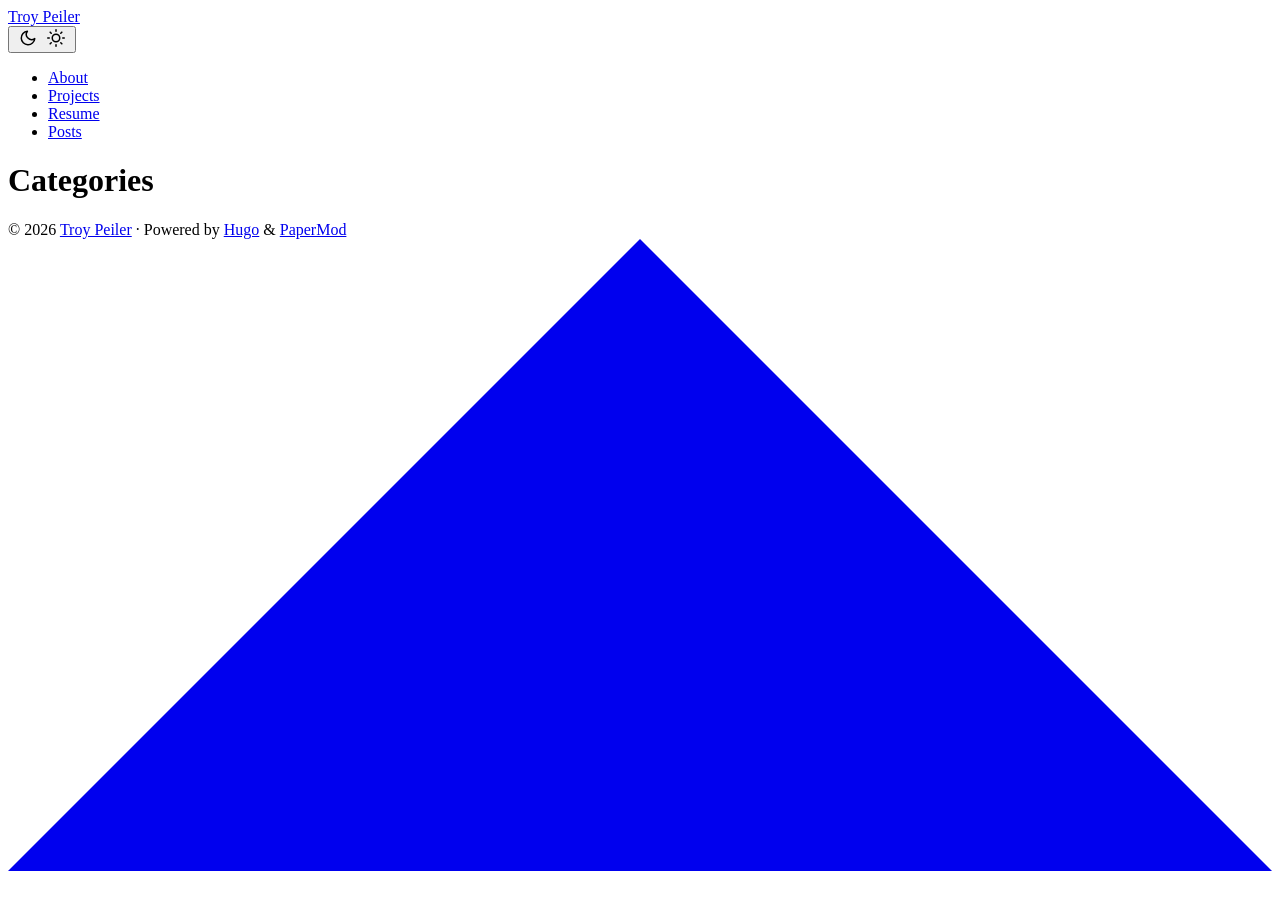
<file: categories/index.html>
<!DOCTYPE html>
<html lang="en" dir="auto" data-theme="auto">

<head><meta charset="utf-8">
<meta http-equiv="X-UA-Compatible" content="IE=edge">
<meta name="viewport" content="width=device-width, initial-scale=1, shrink-to-fit=no">
<meta name="robots" content="index, follow">
<title>Categories | Troy Peiler</title>
<meta name="keywords" content="">
<meta name="description" content="">
<meta name="author" content="">
<link rel="canonical" href="https://troypeiler.com/categories/">
<link crossorigin="anonymous" href="/assets/css/stylesheet.a29c24210eb31d9ce56f669c66a35c9c51b17376b7764e336a49af7dec914cf0.css" integrity="sha256-opwkIQ6zHZzlb2acZqNcnFGxc3a3dk4zakmvfeyRTPA=" rel="preload stylesheet" as="style">
<link rel="icon" href="https://troypeiler.com/favicon.ico">
<link rel="icon" type="image/png" sizes="16x16" href="https://troypeiler.com/favicon-16x16.png">
<link rel="icon" type="image/png" sizes="32x32" href="https://troypeiler.com/favicon-32x32.png">
<link rel="apple-touch-icon" href="https://troypeiler.com/apple-touch-icon.png">
<link rel="mask-icon" href="https://troypeiler.com/safari-pinned-tab.svg">
<meta name="theme-color" content="#2e2e33">
<meta name="msapplication-TileColor" content="#2e2e33">
<link rel="alternate" type="application/rss+xml" href="https://troypeiler.com/categories/index.xml" title="rss">
<link rel="alternate" hreflang="en" href="https://troypeiler.com/categories/">
<noscript>
    <style>
        #theme-toggle,
        .top-link {
            display: none;
        }

    </style>
    <style>
        @media (prefers-color-scheme: dark) {
            :root {
                --theme: rgb(29, 30, 32);
                --entry: rgb(46, 46, 51);
                --primary: rgb(218, 218, 219);
                --secondary: rgb(155, 156, 157);
                --tertiary: rgb(65, 66, 68);
                --content: rgb(196, 196, 197);
                --code-block-bg: rgb(46, 46, 51);
                --code-bg: rgb(55, 56, 62);
                --border: rgb(51, 51, 51);
                color-scheme: dark;
            }

            .list {
                background: var(--theme);
            }

            .toc {
                background: var(--entry);
            }
        }

        @media (prefers-color-scheme: light) {
            .list::-webkit-scrollbar-thumb {
                border-color: var(--code-bg);
            }
        }

    </style>
</noscript>
<script>
    if (localStorage.getItem("pref-theme") === "dark") {
        document.querySelector("html").dataset.theme = 'dark';
    } else if (localStorage.getItem("pref-theme") === "light") {
       document.querySelector("html").dataset.theme = 'light';
    } else if (window.matchMedia('(prefers-color-scheme: dark)').matches) {
        document.querySelector("html").dataset.theme = 'dark';
    } else {
        document.querySelector("html").dataset.theme = 'light';
    }

</script><meta property="og:url" content="https://troypeiler.com/categories/">
  <meta property="og:site_name" content="Troy Peiler">
  <meta property="og:title" content="Categories">
  <meta property="og:locale" content="en-us">
  <meta property="og:type" content="website">
<meta name="twitter:card" content="summary">
<meta name="twitter:title" content="Categories">
<meta name="twitter:description" content="">

</head>
<body class="list" id="top">
    <header class="header">
    <nav class="nav">
        <div class="logo">
            <a href="https://troypeiler.com/" accesskey="h" title="Troy Peiler (Alt + H)">Troy Peiler</a>
            <div class="logo-switches">
                <button id="theme-toggle" accesskey="t" title="(Alt + T)" aria-label="Toggle theme">
                    <svg id="moon" xmlns="http://www.w3.org/2000/svg" width="24" height="18" viewBox="0 0 24 24"
                        fill="none" stroke="currentColor" stroke-width="2" stroke-linecap="round"
                        stroke-linejoin="round">
                        <path d="M21 12.79A9 9 0 1 1 11.21 3 7 7 0 0 0 21 12.79z"></path>
                    </svg>
                    <svg id="sun" xmlns="http://www.w3.org/2000/svg" width="24" height="18" viewBox="0 0 24 24"
                        fill="none" stroke="currentColor" stroke-width="2" stroke-linecap="round"
                        stroke-linejoin="round">
                        <circle cx="12" cy="12" r="5"></circle>
                        <line x1="12" y1="1" x2="12" y2="3"></line>
                        <line x1="12" y1="21" x2="12" y2="23"></line>
                        <line x1="4.22" y1="4.22" x2="5.64" y2="5.64"></line>
                        <line x1="18.36" y1="18.36" x2="19.78" y2="19.78"></line>
                        <line x1="1" y1="12" x2="3" y2="12"></line>
                        <line x1="21" y1="12" x2="23" y2="12"></line>
                        <line x1="4.22" y1="19.78" x2="5.64" y2="18.36"></line>
                        <line x1="18.36" y1="5.64" x2="19.78" y2="4.22"></line>
                    </svg>
                </button>
            </div>
        </div>
        <ul id="menu">
            <li>
                <a href="https://troypeiler.com/about/" title="About">
                    <span>About</span>
                </a>
            </li>
            <li>
                <a href="https://troypeiler.com/projects/" title="Projects">
                    <span>Projects</span>
                </a>
            </li>
            <li>
                <a href="https://troypeiler.com/resume/" title="Resume">
                    <span>Resume</span>
                </a>
            </li>
            <li>
                <a href="https://troypeiler.com/posts/" title="Posts">
                    <span>Posts</span>
                </a>
            </li>
        </ul>
    </nav>
</header>
<main class="main">
<header class="page-header">
    <h1>Categories</h1>
</header>

<ul class="terms-tags">
</ul>
    </main>
    
<footer class="footer">
        <span>&copy; 2026 <a href="https://troypeiler.com/">Troy Peiler</a></span> · 

    <span>
        Powered by
        <a href="https://gohugo.io/" rel="noopener noreferrer" target="_blank">Hugo</a> &
        <a href="https://github.com/adityatelange/hugo-PaperMod/" rel="noopener" target="_blank">PaperMod</a>
    </span>
</footer>
<a href="#top" aria-label="go to top" title="Go to Top (Alt + G)" class="top-link" id="top-link" accesskey="g">
    <svg xmlns="http://www.w3.org/2000/svg" viewBox="0 0 12 6" fill="currentColor">
        <path d="M12 6H0l6-6z" />
    </svg>
</a>

<script>
    let menu = document.getElementById('menu');
    if (menu) {
        
        const scrollPosition = localStorage.getItem("menu-scroll-position");
        if (scrollPosition) {
            menu.scrollLeft = parseInt(scrollPosition, 10);
        }
        
        menu.onscroll = function () {
            localStorage.setItem("menu-scroll-position", menu.scrollLeft);
        }
    }

    document.querySelectorAll('a[href^="#"]').forEach(anchor => {
        anchor.addEventListener("click", function (e) {
            e.preventDefault();
            var id = this.getAttribute("href").substr(1);
            if (!window.matchMedia('(prefers-reduced-motion: reduce)').matches) {
                document.querySelector(`[id='${decodeURIComponent(id)}']`).scrollIntoView({
                    behavior: "smooth"
                });
            } else {
                document.querySelector(`[id='${decodeURIComponent(id)}']`).scrollIntoView();
            }
            if (id === "top") {
                history.replaceState(null, null, " ");
            } else {
                history.pushState(null, null, `#${id}`);
            }
        });
    });

</script>
<script>
    var mybutton = document.getElementById("top-link");
    window.onscroll = function () {
        if (document.body.scrollTop > 800 || document.documentElement.scrollTop > 800) {
            mybutton.style.visibility = "visible";
            mybutton.style.opacity = "1";
        } else {
            mybutton.style.visibility = "hidden";
            mybutton.style.opacity = "0";
        }
    };

</script>
<script>
    document.getElementById("theme-toggle").addEventListener("click", () => {
        const html = document.querySelector("html");
        if (html.dataset.theme === "dark") {
            html.dataset.theme = 'light';
            localStorage.setItem("pref-theme", 'light');
        } else {
            html.dataset.theme = 'dark';
            localStorage.setItem("pref-theme", 'dark');
        }
    })

</script>
</body>

</html>
</file>
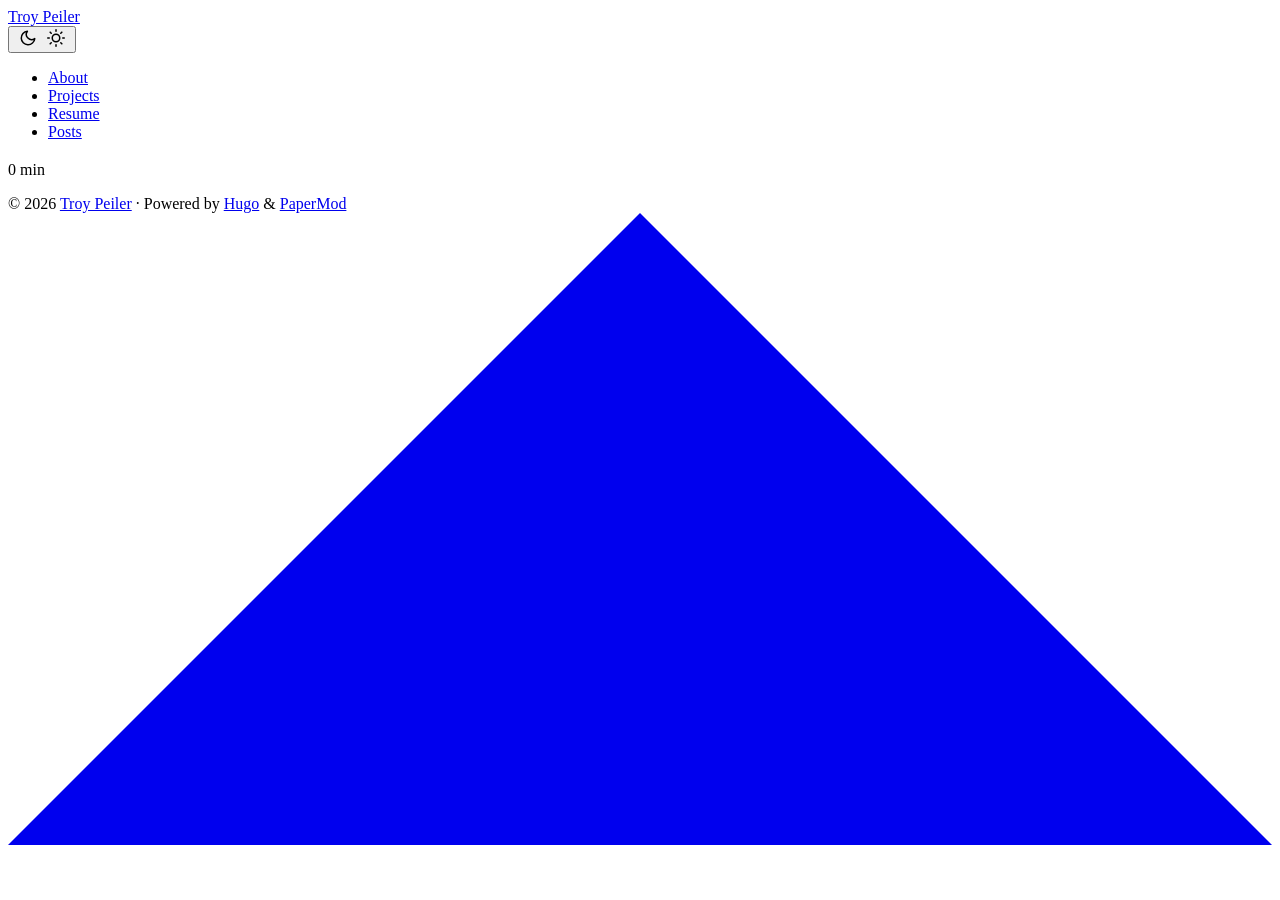
<file: contact/index.html>
<!DOCTYPE html>
<html lang="en" dir="auto" data-theme="auto">

<head><meta charset="utf-8">
<meta http-equiv="X-UA-Compatible" content="IE=edge">
<meta name="viewport" content="width=device-width, initial-scale=1, shrink-to-fit=no">
<meta name="robots" content="index, follow">
<title>Troy Peiler</title>
<meta name="keywords" content="">
<meta name="description" content=" - Troy Peiler">
<meta name="author" content="">
<link rel="canonical" href="https://troypeiler.com/contact/">
<link crossorigin="anonymous" href="/assets/css/stylesheet.a29c24210eb31d9ce56f669c66a35c9c51b17376b7764e336a49af7dec914cf0.css" integrity="sha256-opwkIQ6zHZzlb2acZqNcnFGxc3a3dk4zakmvfeyRTPA=" rel="preload stylesheet" as="style">
<link rel="icon" href="https://troypeiler.com/favicon.ico">
<link rel="icon" type="image/png" sizes="16x16" href="https://troypeiler.com/favicon-16x16.png">
<link rel="icon" type="image/png" sizes="32x32" href="https://troypeiler.com/favicon-32x32.png">
<link rel="apple-touch-icon" href="https://troypeiler.com/apple-touch-icon.png">
<link rel="mask-icon" href="https://troypeiler.com/safari-pinned-tab.svg">
<meta name="theme-color" content="#2e2e33">
<meta name="msapplication-TileColor" content="#2e2e33">
<link rel="alternate" hreflang="en" href="https://troypeiler.com/contact/">
<noscript>
    <style>
        #theme-toggle,
        .top-link {
            display: none;
        }

    </style>
    <style>
        @media (prefers-color-scheme: dark) {
            :root {
                --theme: rgb(29, 30, 32);
                --entry: rgb(46, 46, 51);
                --primary: rgb(218, 218, 219);
                --secondary: rgb(155, 156, 157);
                --tertiary: rgb(65, 66, 68);
                --content: rgb(196, 196, 197);
                --code-block-bg: rgb(46, 46, 51);
                --code-bg: rgb(55, 56, 62);
                --border: rgb(51, 51, 51);
                color-scheme: dark;
            }

            .list {
                background: var(--theme);
            }

            .toc {
                background: var(--entry);
            }
        }

        @media (prefers-color-scheme: light) {
            .list::-webkit-scrollbar-thumb {
                border-color: var(--code-bg);
            }
        }

    </style>
</noscript>
<script>
    if (localStorage.getItem("pref-theme") === "dark") {
        document.querySelector("html").dataset.theme = 'dark';
    } else if (localStorage.getItem("pref-theme") === "light") {
       document.querySelector("html").dataset.theme = 'light';
    } else if (window.matchMedia('(prefers-color-scheme: dark)').matches) {
        document.querySelector("html").dataset.theme = 'dark';
    } else {
        document.querySelector("html").dataset.theme = 'light';
    }

</script><meta property="og:url" content="https://troypeiler.com/contact/">
  <meta property="og:site_name" content="Troy Peiler">
  <meta property="og:title" content="Troy Peiler">
  <meta property="og:locale" content="en-us">
  <meta property="og:type" content="article">
<meta name="twitter:card" content="summary">
<meta name="twitter:title" content="">
<meta name="twitter:description" content="">


<script type="application/ld+json">
{
  "@context": "https://schema.org",
  "@type": "BreadcrumbList",
  "itemListElement": [
    {
      "@type": "ListItem",
      "position":  1 ,
      "name": "",
      "item": "https://troypeiler.com/contact/"
    }
  ]
}
</script>
<script type="application/ld+json">
{
  "@context": "https://schema.org",
  "@type": "BlogPosting",
  "headline": "",
  "name": "",
  "description": "",
  "keywords": [
    
  ],
  "articleBody": "",
  "wordCount" : "0",
  "inLanguage": "en",
  "datePublished": "0001-01-01T00:00:00Z",
  "dateModified": "0001-01-01T00:00:00Z",
  "mainEntityOfPage": {
    "@type": "WebPage",
    "@id": "https://troypeiler.com/contact/"
  },
  "publisher": {
    "@type": "Organization",
    "name": "Troy Peiler",
    "logo": {
      "@type": "ImageObject",
      "url": "https://troypeiler.com/favicon.ico"
    }
  }
}
</script>
</head>
<body id="top">
    <header class="header">
    <nav class="nav">
        <div class="logo">
            <a href="https://troypeiler.com/" accesskey="h" title="Troy Peiler (Alt + H)">Troy Peiler</a>
            <div class="logo-switches">
                <button id="theme-toggle" accesskey="t" title="(Alt + T)" aria-label="Toggle theme">
                    <svg id="moon" xmlns="http://www.w3.org/2000/svg" width="24" height="18" viewBox="0 0 24 24"
                        fill="none" stroke="currentColor" stroke-width="2" stroke-linecap="round"
                        stroke-linejoin="round">
                        <path d="M21 12.79A9 9 0 1 1 11.21 3 7 7 0 0 0 21 12.79z"></path>
                    </svg>
                    <svg id="sun" xmlns="http://www.w3.org/2000/svg" width="24" height="18" viewBox="0 0 24 24"
                        fill="none" stroke="currentColor" stroke-width="2" stroke-linecap="round"
                        stroke-linejoin="round">
                        <circle cx="12" cy="12" r="5"></circle>
                        <line x1="12" y1="1" x2="12" y2="3"></line>
                        <line x1="12" y1="21" x2="12" y2="23"></line>
                        <line x1="4.22" y1="4.22" x2="5.64" y2="5.64"></line>
                        <line x1="18.36" y1="18.36" x2="19.78" y2="19.78"></line>
                        <line x1="1" y1="12" x2="3" y2="12"></line>
                        <line x1="21" y1="12" x2="23" y2="12"></line>
                        <line x1="4.22" y1="19.78" x2="5.64" y2="18.36"></line>
                        <line x1="18.36" y1="5.64" x2="19.78" y2="4.22"></line>
                    </svg>
                </button>
            </div>
        </div>
        <ul id="menu">
            <li>
                <a href="https://troypeiler.com/about/" title="About">
                    <span>About</span>
                </a>
            </li>
            <li>
                <a href="https://troypeiler.com/projects/" title="Projects">
                    <span>Projects</span>
                </a>
            </li>
            <li>
                <a href="https://troypeiler.com/resume/" title="Resume">
                    <span>Resume</span>
                </a>
            </li>
            <li>
                <a href="https://troypeiler.com/posts/" title="Posts">
                    <span>Posts</span>
                </a>
            </li>
        </ul>
    </nav>
</header>
<main class="main">

<article class="post-single">
  <header class="post-header">
    
    <h1 class="post-title entry-hint-parent">
      
    </h1>
    <div class="post-meta"><span>0 min</span>

</div>
  </header> 

  <footer class="post-footer">
    <ul class="post-tags">
    </ul>
  </footer>
</article>
    </main>
    
<footer class="footer">
        <span>&copy; 2026 <a href="https://troypeiler.com/">Troy Peiler</a></span> · 

    <span>
        Powered by
        <a href="https://gohugo.io/" rel="noopener noreferrer" target="_blank">Hugo</a> &
        <a href="https://github.com/adityatelange/hugo-PaperMod/" rel="noopener" target="_blank">PaperMod</a>
    </span>
</footer>
<a href="#top" aria-label="go to top" title="Go to Top (Alt + G)" class="top-link" id="top-link" accesskey="g">
    <svg xmlns="http://www.w3.org/2000/svg" viewBox="0 0 12 6" fill="currentColor">
        <path d="M12 6H0l6-6z" />
    </svg>
</a>

<script>
    let menu = document.getElementById('menu');
    if (menu) {
        
        const scrollPosition = localStorage.getItem("menu-scroll-position");
        if (scrollPosition) {
            menu.scrollLeft = parseInt(scrollPosition, 10);
        }
        
        menu.onscroll = function () {
            localStorage.setItem("menu-scroll-position", menu.scrollLeft);
        }
    }

    document.querySelectorAll('a[href^="#"]').forEach(anchor => {
        anchor.addEventListener("click", function (e) {
            e.preventDefault();
            var id = this.getAttribute("href").substr(1);
            if (!window.matchMedia('(prefers-reduced-motion: reduce)').matches) {
                document.querySelector(`[id='${decodeURIComponent(id)}']`).scrollIntoView({
                    behavior: "smooth"
                });
            } else {
                document.querySelector(`[id='${decodeURIComponent(id)}']`).scrollIntoView();
            }
            if (id === "top") {
                history.replaceState(null, null, " ");
            } else {
                history.pushState(null, null, `#${id}`);
            }
        });
    });

</script>
<script>
    var mybutton = document.getElementById("top-link");
    window.onscroll = function () {
        if (document.body.scrollTop > 800 || document.documentElement.scrollTop > 800) {
            mybutton.style.visibility = "visible";
            mybutton.style.opacity = "1";
        } else {
            mybutton.style.visibility = "hidden";
            mybutton.style.opacity = "0";
        }
    };

</script>
<script>
    document.getElementById("theme-toggle").addEventListener("click", () => {
        const html = document.querySelector("html");
        if (html.dataset.theme === "dark") {
            html.dataset.theme = 'light';
            localStorage.setItem("pref-theme", 'light');
        } else {
            html.dataset.theme = 'dark';
            localStorage.setItem("pref-theme", 'dark');
        }
    })

</script>
</body>

</html>
</file>
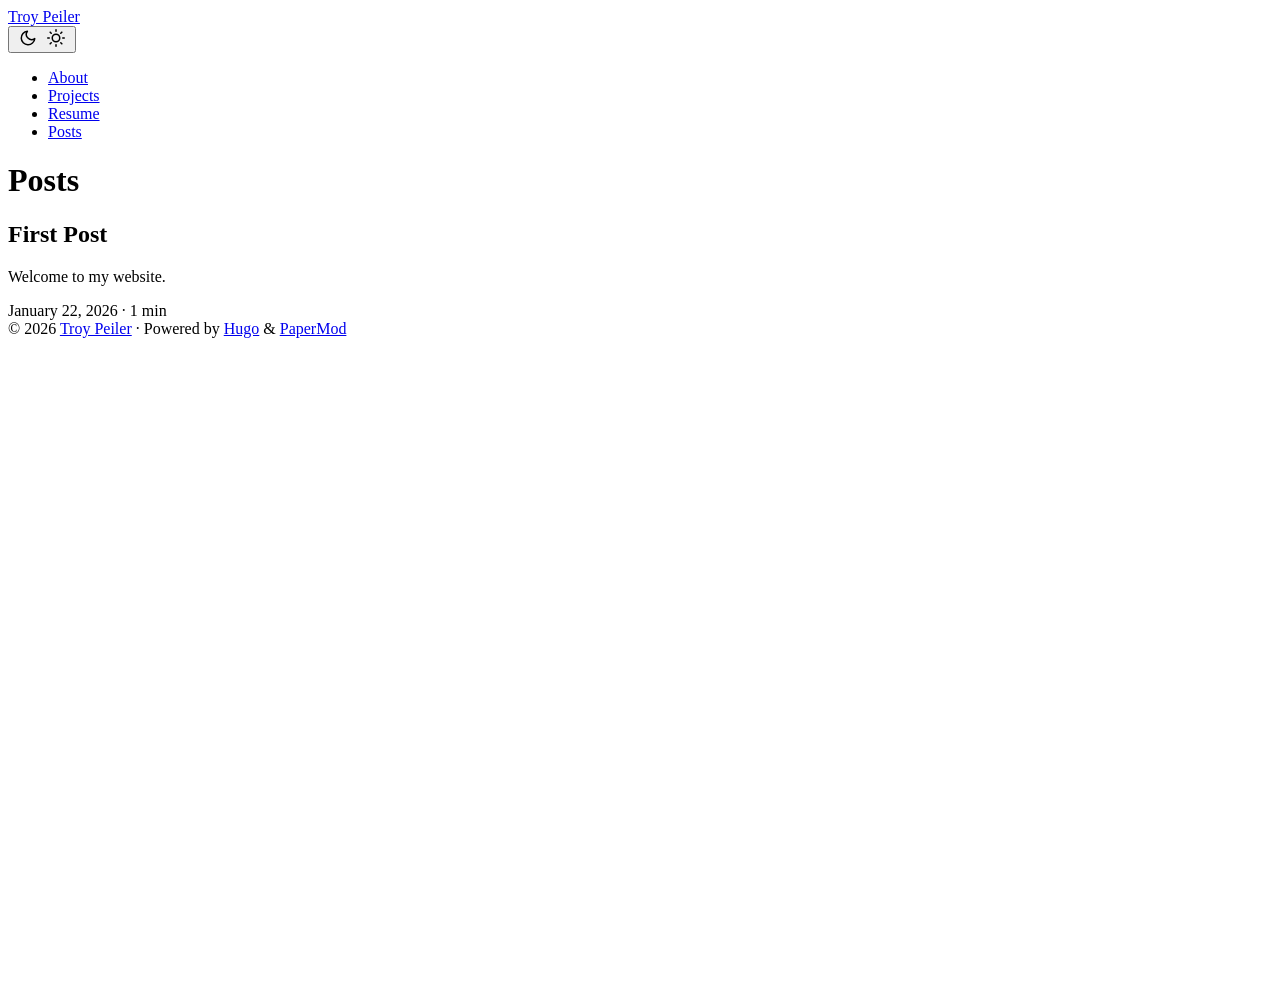
<file: posts/index.html>
<!DOCTYPE html>
<html lang="en" dir="auto" data-theme="auto">

<head><meta charset="utf-8">
<meta http-equiv="X-UA-Compatible" content="IE=edge">
<meta name="viewport" content="width=device-width, initial-scale=1, shrink-to-fit=no">
<meta name="robots" content="index, follow">
<title>Posts | Troy Peiler</title>
<meta name="keywords" content="">
<meta name="description" content="Posts - Troy Peiler">
<meta name="author" content="">
<link rel="canonical" href="https://troypeiler.com/posts/">
<link crossorigin="anonymous" href="/assets/css/stylesheet.a29c24210eb31d9ce56f669c66a35c9c51b17376b7764e336a49af7dec914cf0.css" integrity="sha256-opwkIQ6zHZzlb2acZqNcnFGxc3a3dk4zakmvfeyRTPA=" rel="preload stylesheet" as="style">
<link rel="icon" href="https://troypeiler.com/favicon.ico">
<link rel="icon" type="image/png" sizes="16x16" href="https://troypeiler.com/favicon-16x16.png">
<link rel="icon" type="image/png" sizes="32x32" href="https://troypeiler.com/favicon-32x32.png">
<link rel="apple-touch-icon" href="https://troypeiler.com/apple-touch-icon.png">
<link rel="mask-icon" href="https://troypeiler.com/safari-pinned-tab.svg">
<meta name="theme-color" content="#2e2e33">
<meta name="msapplication-TileColor" content="#2e2e33">
<link rel="alternate" type="application/rss+xml" href="https://troypeiler.com/posts/index.xml" title="rss">
<link rel="alternate" hreflang="en" href="https://troypeiler.com/posts/">
<noscript>
    <style>
        #theme-toggle,
        .top-link {
            display: none;
        }

    </style>
    <style>
        @media (prefers-color-scheme: dark) {
            :root {
                --theme: rgb(29, 30, 32);
                --entry: rgb(46, 46, 51);
                --primary: rgb(218, 218, 219);
                --secondary: rgb(155, 156, 157);
                --tertiary: rgb(65, 66, 68);
                --content: rgb(196, 196, 197);
                --code-block-bg: rgb(46, 46, 51);
                --code-bg: rgb(55, 56, 62);
                --border: rgb(51, 51, 51);
                color-scheme: dark;
            }

            .list {
                background: var(--theme);
            }

            .toc {
                background: var(--entry);
            }
        }

        @media (prefers-color-scheme: light) {
            .list::-webkit-scrollbar-thumb {
                border-color: var(--code-bg);
            }
        }

    </style>
</noscript>
<script>
    if (localStorage.getItem("pref-theme") === "dark") {
        document.querySelector("html").dataset.theme = 'dark';
    } else if (localStorage.getItem("pref-theme") === "light") {
       document.querySelector("html").dataset.theme = 'light';
    } else if (window.matchMedia('(prefers-color-scheme: dark)').matches) {
        document.querySelector("html").dataset.theme = 'dark';
    } else {
        document.querySelector("html").dataset.theme = 'light';
    }

</script><meta property="og:url" content="https://troypeiler.com/posts/">
  <meta property="og:site_name" content="Troy Peiler">
  <meta property="og:title" content="Posts">
  <meta property="og:locale" content="en-us">
  <meta property="og:type" content="website">
<meta name="twitter:card" content="summary">
<meta name="twitter:title" content="Posts">
<meta name="twitter:description" content="">


<script type="application/ld+json">
{
  "@context": "https://schema.org",
  "@type": "BreadcrumbList",
  "itemListElement": [
    {
      "@type": "ListItem",
      "position":  1 ,
      "name": "Posts",
      "item": "https://troypeiler.com/posts/"
    }
  ]
}
</script>
</head>
<body class="list" id="top">
    <header class="header">
    <nav class="nav">
        <div class="logo">
            <a href="https://troypeiler.com/" accesskey="h" title="Troy Peiler (Alt + H)">Troy Peiler</a>
            <div class="logo-switches">
                <button id="theme-toggle" accesskey="t" title="(Alt + T)" aria-label="Toggle theme">
                    <svg id="moon" xmlns="http://www.w3.org/2000/svg" width="24" height="18" viewBox="0 0 24 24"
                        fill="none" stroke="currentColor" stroke-width="2" stroke-linecap="round"
                        stroke-linejoin="round">
                        <path d="M21 12.79A9 9 0 1 1 11.21 3 7 7 0 0 0 21 12.79z"></path>
                    </svg>
                    <svg id="sun" xmlns="http://www.w3.org/2000/svg" width="24" height="18" viewBox="0 0 24 24"
                        fill="none" stroke="currentColor" stroke-width="2" stroke-linecap="round"
                        stroke-linejoin="round">
                        <circle cx="12" cy="12" r="5"></circle>
                        <line x1="12" y1="1" x2="12" y2="3"></line>
                        <line x1="12" y1="21" x2="12" y2="23"></line>
                        <line x1="4.22" y1="4.22" x2="5.64" y2="5.64"></line>
                        <line x1="18.36" y1="18.36" x2="19.78" y2="19.78"></line>
                        <line x1="1" y1="12" x2="3" y2="12"></line>
                        <line x1="21" y1="12" x2="23" y2="12"></line>
                        <line x1="4.22" y1="19.78" x2="5.64" y2="18.36"></line>
                        <line x1="18.36" y1="5.64" x2="19.78" y2="4.22"></line>
                    </svg>
                </button>
            </div>
        </div>
        <ul id="menu">
            <li>
                <a href="https://troypeiler.com/about/" title="About">
                    <span>About</span>
                </a>
            </li>
            <li>
                <a href="https://troypeiler.com/projects/" title="Projects">
                    <span>Projects</span>
                </a>
            </li>
            <li>
                <a href="https://troypeiler.com/resume/" title="Resume">
                    <span>Resume</span>
                </a>
            </li>
            <li>
                <a href="https://troypeiler.com/posts/" title="Posts">
                    <span class="active">Posts</span>
                </a>
            </li>
        </ul>
    </nav>
</header>
<main class="main"> 
<header class="page-header">
  <h1>
    Posts
  </h1>
</header>

<article class="post-entry"> 
  <header class="entry-header">
    <h2 class="entry-hint-parent">First Post
    </h2>
  </header>
  <div class="entry-content">
    <p>Welcome to my website.
</p>
  </div>
  <footer class="entry-footer"><span title='2026-01-22 18:56:38 -0800 PST'>January 22, 2026</span>&nbsp;·&nbsp;<span>1 min</span></footer>
  <a class="entry-link" aria-label="post link to First Post" href="https://troypeiler.com/posts/first-post/"></a>
</article>
    </main>
    
<footer class="footer">
        <span>&copy; 2026 <a href="https://troypeiler.com/">Troy Peiler</a></span> · 

    <span>
        Powered by
        <a href="https://gohugo.io/" rel="noopener noreferrer" target="_blank">Hugo</a> &
        <a href="https://github.com/adityatelange/hugo-PaperMod/" rel="noopener" target="_blank">PaperMod</a>
    </span>
</footer>
<a href="#top" aria-label="go to top" title="Go to Top (Alt + G)" class="top-link" id="top-link" accesskey="g">
    <svg xmlns="http://www.w3.org/2000/svg" viewBox="0 0 12 6" fill="currentColor">
        <path d="M12 6H0l6-6z" />
    </svg>
</a>

<script>
    let menu = document.getElementById('menu');
    if (menu) {
        
        const scrollPosition = localStorage.getItem("menu-scroll-position");
        if (scrollPosition) {
            menu.scrollLeft = parseInt(scrollPosition, 10);
        }
        
        menu.onscroll = function () {
            localStorage.setItem("menu-scroll-position", menu.scrollLeft);
        }
    }

    document.querySelectorAll('a[href^="#"]').forEach(anchor => {
        anchor.addEventListener("click", function (e) {
            e.preventDefault();
            var id = this.getAttribute("href").substr(1);
            if (!window.matchMedia('(prefers-reduced-motion: reduce)').matches) {
                document.querySelector(`[id='${decodeURIComponent(id)}']`).scrollIntoView({
                    behavior: "smooth"
                });
            } else {
                document.querySelector(`[id='${decodeURIComponent(id)}']`).scrollIntoView();
            }
            if (id === "top") {
                history.replaceState(null, null, " ");
            } else {
                history.pushState(null, null, `#${id}`);
            }
        });
    });

</script>
<script>
    var mybutton = document.getElementById("top-link");
    window.onscroll = function () {
        if (document.body.scrollTop > 800 || document.documentElement.scrollTop > 800) {
            mybutton.style.visibility = "visible";
            mybutton.style.opacity = "1";
        } else {
            mybutton.style.visibility = "hidden";
            mybutton.style.opacity = "0";
        }
    };

</script>
<script>
    document.getElementById("theme-toggle").addEventListener("click", () => {
        const html = document.querySelector("html");
        if (html.dataset.theme === "dark") {
            html.dataset.theme = 'light';
            localStorage.setItem("pref-theme", 'light');
        } else {
            html.dataset.theme = 'dark';
            localStorage.setItem("pref-theme", 'dark');
        }
    })

</script>
</body>

</html>
</file>
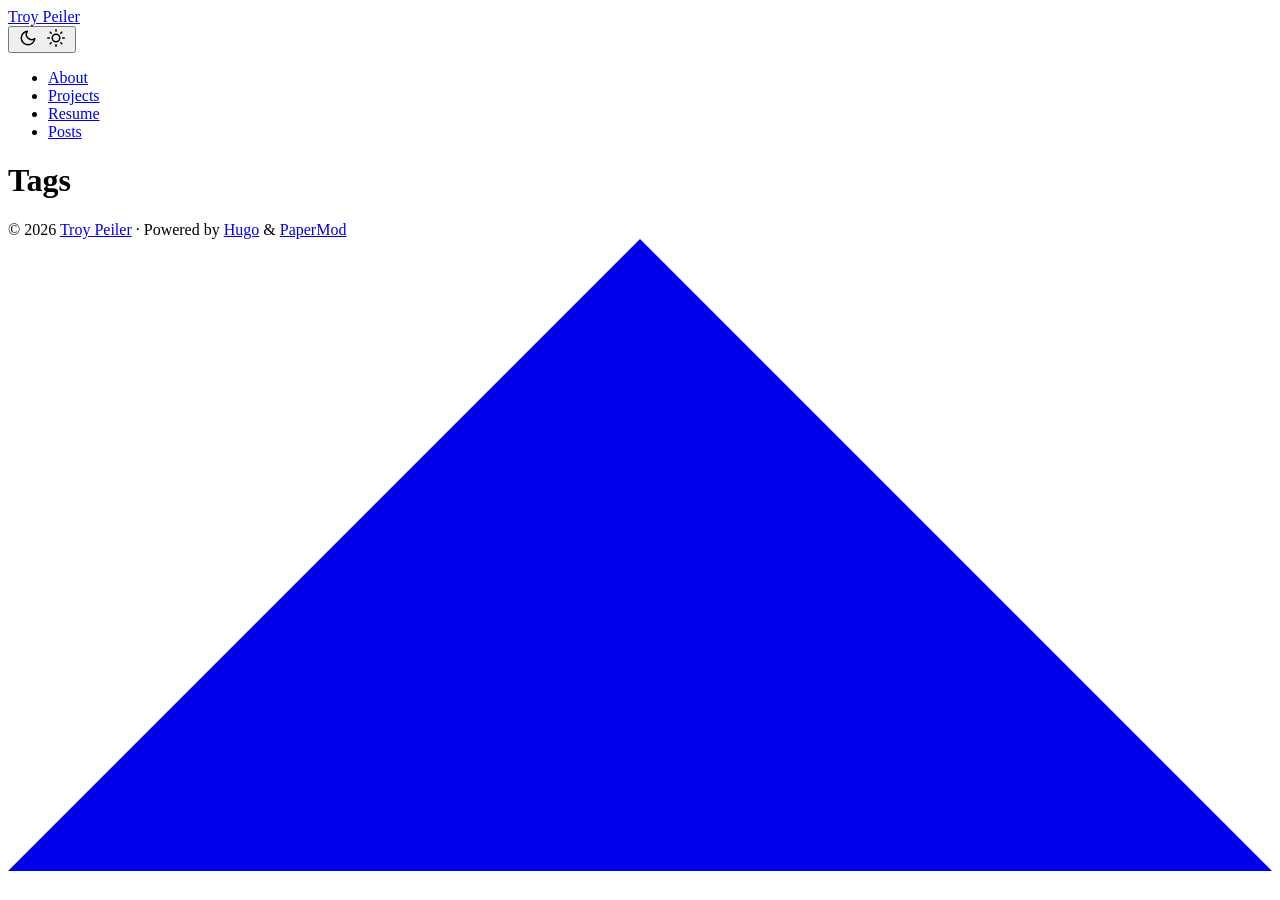
<file: tags/index.html>
<!DOCTYPE html>
<html lang="en" dir="auto" data-theme="auto">

<head><meta charset="utf-8">
<meta http-equiv="X-UA-Compatible" content="IE=edge">
<meta name="viewport" content="width=device-width, initial-scale=1, shrink-to-fit=no">
<meta name="robots" content="index, follow">
<title>Tags | Troy Peiler</title>
<meta name="keywords" content="">
<meta name="description" content="">
<meta name="author" content="">
<link rel="canonical" href="https://troypeiler.com/tags/">
<link crossorigin="anonymous" href="/assets/css/stylesheet.a29c24210eb31d9ce56f669c66a35c9c51b17376b7764e336a49af7dec914cf0.css" integrity="sha256-opwkIQ6zHZzlb2acZqNcnFGxc3a3dk4zakmvfeyRTPA=" rel="preload stylesheet" as="style">
<link rel="icon" href="https://troypeiler.com/favicon.ico">
<link rel="icon" type="image/png" sizes="16x16" href="https://troypeiler.com/favicon-16x16.png">
<link rel="icon" type="image/png" sizes="32x32" href="https://troypeiler.com/favicon-32x32.png">
<link rel="apple-touch-icon" href="https://troypeiler.com/apple-touch-icon.png">
<link rel="mask-icon" href="https://troypeiler.com/safari-pinned-tab.svg">
<meta name="theme-color" content="#2e2e33">
<meta name="msapplication-TileColor" content="#2e2e33">
<link rel="alternate" type="application/rss+xml" href="https://troypeiler.com/tags/index.xml" title="rss">
<link rel="alternate" hreflang="en" href="https://troypeiler.com/tags/">
<noscript>
    <style>
        #theme-toggle,
        .top-link {
            display: none;
        }

    </style>
    <style>
        @media (prefers-color-scheme: dark) {
            :root {
                --theme: rgb(29, 30, 32);
                --entry: rgb(46, 46, 51);
                --primary: rgb(218, 218, 219);
                --secondary: rgb(155, 156, 157);
                --tertiary: rgb(65, 66, 68);
                --content: rgb(196, 196, 197);
                --code-block-bg: rgb(46, 46, 51);
                --code-bg: rgb(55, 56, 62);
                --border: rgb(51, 51, 51);
                color-scheme: dark;
            }

            .list {
                background: var(--theme);
            }

            .toc {
                background: var(--entry);
            }
        }

        @media (prefers-color-scheme: light) {
            .list::-webkit-scrollbar-thumb {
                border-color: var(--code-bg);
            }
        }

    </style>
</noscript>
<script>
    if (localStorage.getItem("pref-theme") === "dark") {
        document.querySelector("html").dataset.theme = 'dark';
    } else if (localStorage.getItem("pref-theme") === "light") {
       document.querySelector("html").dataset.theme = 'light';
    } else if (window.matchMedia('(prefers-color-scheme: dark)').matches) {
        document.querySelector("html").dataset.theme = 'dark';
    } else {
        document.querySelector("html").dataset.theme = 'light';
    }

</script><meta property="og:url" content="https://troypeiler.com/tags/">
  <meta property="og:site_name" content="Troy Peiler">
  <meta property="og:title" content="Tags">
  <meta property="og:locale" content="en-us">
  <meta property="og:type" content="website">
<meta name="twitter:card" content="summary">
<meta name="twitter:title" content="Tags">
<meta name="twitter:description" content="">

</head>
<body class="list" id="top">
    <header class="header">
    <nav class="nav">
        <div class="logo">
            <a href="https://troypeiler.com/" accesskey="h" title="Troy Peiler (Alt + H)">Troy Peiler</a>
            <div class="logo-switches">
                <button id="theme-toggle" accesskey="t" title="(Alt + T)" aria-label="Toggle theme">
                    <svg id="moon" xmlns="http://www.w3.org/2000/svg" width="24" height="18" viewBox="0 0 24 24"
                        fill="none" stroke="currentColor" stroke-width="2" stroke-linecap="round"
                        stroke-linejoin="round">
                        <path d="M21 12.79A9 9 0 1 1 11.21 3 7 7 0 0 0 21 12.79z"></path>
                    </svg>
                    <svg id="sun" xmlns="http://www.w3.org/2000/svg" width="24" height="18" viewBox="0 0 24 24"
                        fill="none" stroke="currentColor" stroke-width="2" stroke-linecap="round"
                        stroke-linejoin="round">
                        <circle cx="12" cy="12" r="5"></circle>
                        <line x1="12" y1="1" x2="12" y2="3"></line>
                        <line x1="12" y1="21" x2="12" y2="23"></line>
                        <line x1="4.22" y1="4.22" x2="5.64" y2="5.64"></line>
                        <line x1="18.36" y1="18.36" x2="19.78" y2="19.78"></line>
                        <line x1="1" y1="12" x2="3" y2="12"></line>
                        <line x1="21" y1="12" x2="23" y2="12"></line>
                        <line x1="4.22" y1="19.78" x2="5.64" y2="18.36"></line>
                        <line x1="18.36" y1="5.64" x2="19.78" y2="4.22"></line>
                    </svg>
                </button>
            </div>
        </div>
        <ul id="menu">
            <li>
                <a href="https://troypeiler.com/about/" title="About">
                    <span>About</span>
                </a>
            </li>
            <li>
                <a href="https://troypeiler.com/projects/" title="Projects">
                    <span>Projects</span>
                </a>
            </li>
            <li>
                <a href="https://troypeiler.com/resume/" title="Resume">
                    <span>Resume</span>
                </a>
            </li>
            <li>
                <a href="https://troypeiler.com/posts/" title="Posts">
                    <span>Posts</span>
                </a>
            </li>
        </ul>
    </nav>
</header>
<main class="main">
<header class="page-header">
    <h1>Tags</h1>
</header>

<ul class="terms-tags">
</ul>
    </main>
    
<footer class="footer">
        <span>&copy; 2026 <a href="https://troypeiler.com/">Troy Peiler</a></span> · 

    <span>
        Powered by
        <a href="https://gohugo.io/" rel="noopener noreferrer" target="_blank">Hugo</a> &
        <a href="https://github.com/adityatelange/hugo-PaperMod/" rel="noopener" target="_blank">PaperMod</a>
    </span>
</footer>
<a href="#top" aria-label="go to top" title="Go to Top (Alt + G)" class="top-link" id="top-link" accesskey="g">
    <svg xmlns="http://www.w3.org/2000/svg" viewBox="0 0 12 6" fill="currentColor">
        <path d="M12 6H0l6-6z" />
    </svg>
</a>

<script>
    let menu = document.getElementById('menu');
    if (menu) {
        
        const scrollPosition = localStorage.getItem("menu-scroll-position");
        if (scrollPosition) {
            menu.scrollLeft = parseInt(scrollPosition, 10);
        }
        
        menu.onscroll = function () {
            localStorage.setItem("menu-scroll-position", menu.scrollLeft);
        }
    }

    document.querySelectorAll('a[href^="#"]').forEach(anchor => {
        anchor.addEventListener("click", function (e) {
            e.preventDefault();
            var id = this.getAttribute("href").substr(1);
            if (!window.matchMedia('(prefers-reduced-motion: reduce)').matches) {
                document.querySelector(`[id='${decodeURIComponent(id)}']`).scrollIntoView({
                    behavior: "smooth"
                });
            } else {
                document.querySelector(`[id='${decodeURIComponent(id)}']`).scrollIntoView();
            }
            if (id === "top") {
                history.replaceState(null, null, " ");
            } else {
                history.pushState(null, null, `#${id}`);
            }
        });
    });

</script>
<script>
    var mybutton = document.getElementById("top-link");
    window.onscroll = function () {
        if (document.body.scrollTop > 800 || document.documentElement.scrollTop > 800) {
            mybutton.style.visibility = "visible";
            mybutton.style.opacity = "1";
        } else {
            mybutton.style.visibility = "hidden";
            mybutton.style.opacity = "0";
        }
    };

</script>
<script>
    document.getElementById("theme-toggle").addEventListener("click", () => {
        const html = document.querySelector("html");
        if (html.dataset.theme === "dark") {
            html.dataset.theme = 'light';
            localStorage.setItem("pref-theme", 'light');
        } else {
            html.dataset.theme = 'dark';
            localStorage.setItem("pref-theme", 'dark');
        }
    })

</script>
</body>

</html>
</file>
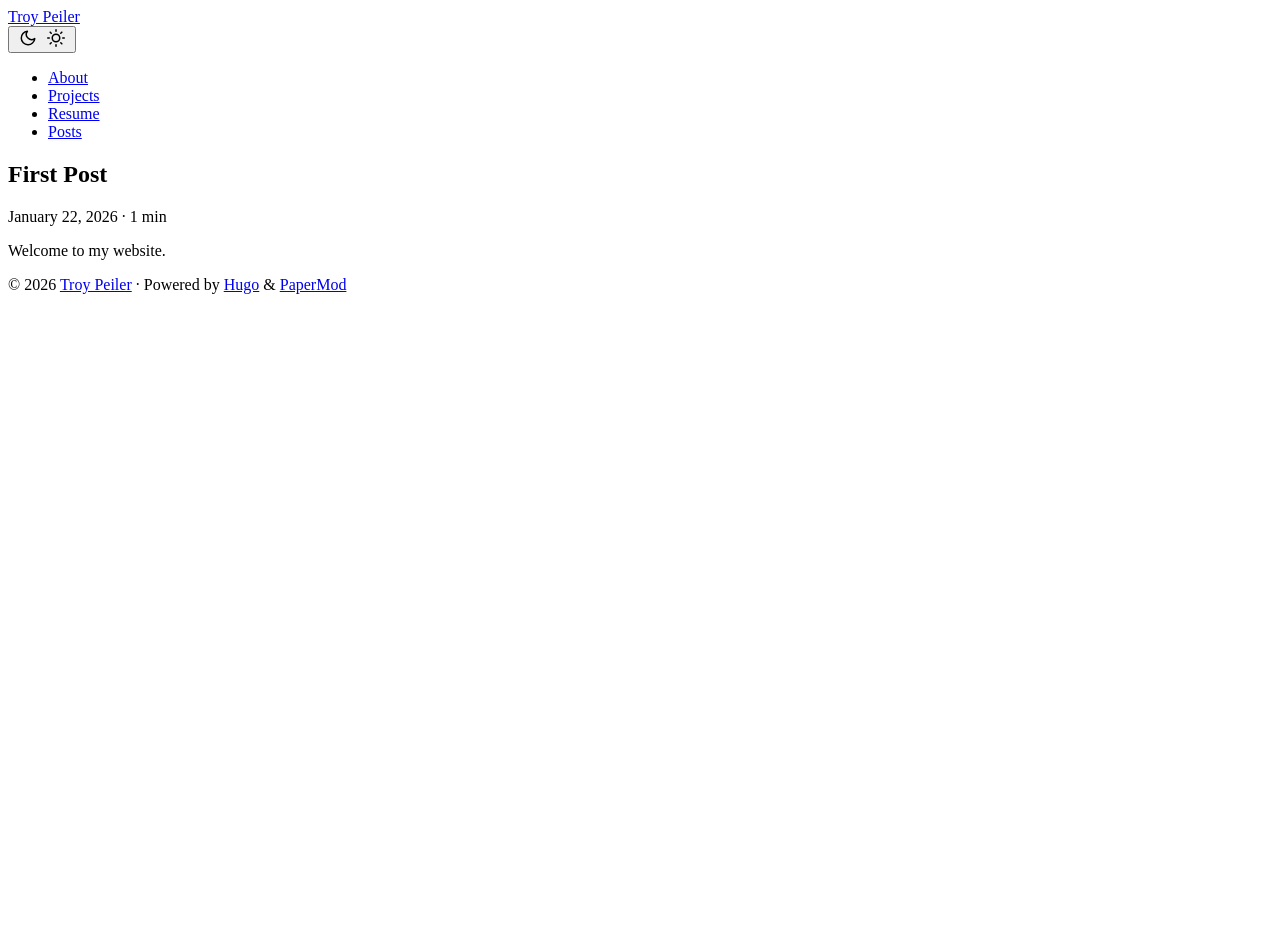
<file: posts/first-post/index.html>
<!DOCTYPE html>
<html lang="en" dir="auto" data-theme="auto">

<head><meta charset="utf-8">
<meta http-equiv="X-UA-Compatible" content="IE=edge">
<meta name="viewport" content="width=device-width, initial-scale=1, shrink-to-fit=no">
<meta name="robots" content="index, follow">
<title>First Post | Troy Peiler</title>
<meta name="keywords" content="">
<meta name="description" content="Welcome to my website.">
<meta name="author" content="">
<link rel="canonical" href="https://troypeiler.com/posts/first-post/">
<link crossorigin="anonymous" href="/assets/css/stylesheet.a29c24210eb31d9ce56f669c66a35c9c51b17376b7764e336a49af7dec914cf0.css" integrity="sha256-opwkIQ6zHZzlb2acZqNcnFGxc3a3dk4zakmvfeyRTPA=" rel="preload stylesheet" as="style">
<link rel="icon" href="https://troypeiler.com/favicon.ico">
<link rel="icon" type="image/png" sizes="16x16" href="https://troypeiler.com/favicon-16x16.png">
<link rel="icon" type="image/png" sizes="32x32" href="https://troypeiler.com/favicon-32x32.png">
<link rel="apple-touch-icon" href="https://troypeiler.com/apple-touch-icon.png">
<link rel="mask-icon" href="https://troypeiler.com/safari-pinned-tab.svg">
<meta name="theme-color" content="#2e2e33">
<meta name="msapplication-TileColor" content="#2e2e33">
<link rel="alternate" hreflang="en" href="https://troypeiler.com/posts/first-post/">
<noscript>
    <style>
        #theme-toggle,
        .top-link {
            display: none;
        }

    </style>
    <style>
        @media (prefers-color-scheme: dark) {
            :root {
                --theme: rgb(29, 30, 32);
                --entry: rgb(46, 46, 51);
                --primary: rgb(218, 218, 219);
                --secondary: rgb(155, 156, 157);
                --tertiary: rgb(65, 66, 68);
                --content: rgb(196, 196, 197);
                --code-block-bg: rgb(46, 46, 51);
                --code-bg: rgb(55, 56, 62);
                --border: rgb(51, 51, 51);
                color-scheme: dark;
            }

            .list {
                background: var(--theme);
            }

            .toc {
                background: var(--entry);
            }
        }

        @media (prefers-color-scheme: light) {
            .list::-webkit-scrollbar-thumb {
                border-color: var(--code-bg);
            }
        }

    </style>
</noscript>
<script>
    if (localStorage.getItem("pref-theme") === "dark") {
        document.querySelector("html").dataset.theme = 'dark';
    } else if (localStorage.getItem("pref-theme") === "light") {
       document.querySelector("html").dataset.theme = 'light';
    } else if (window.matchMedia('(prefers-color-scheme: dark)').matches) {
        document.querySelector("html").dataset.theme = 'dark';
    } else {
        document.querySelector("html").dataset.theme = 'light';
    }

</script><meta property="og:url" content="https://troypeiler.com/posts/first-post/">
  <meta property="og:site_name" content="Troy Peiler">
  <meta property="og:title" content="First Post">
  <meta property="og:description" content="Welcome to my website.">
  <meta property="og:locale" content="en-us">
  <meta property="og:type" content="article">
    <meta property="article:section" content="posts">
    <meta property="article:published_time" content="2026-01-22T18:56:38-08:00">
    <meta property="article:modified_time" content="2026-01-22T18:56:38-08:00">
<meta name="twitter:card" content="summary">
<meta name="twitter:title" content="First Post">
<meta name="twitter:description" content="Welcome to my website.">


<script type="application/ld+json">
{
  "@context": "https://schema.org",
  "@type": "BreadcrumbList",
  "itemListElement": [
    {
      "@type": "ListItem",
      "position":  1 ,
      "name": "Posts",
      "item": "https://troypeiler.com/posts/"
    }, 
    {
      "@type": "ListItem",
      "position":  2 ,
      "name": "First Post",
      "item": "https://troypeiler.com/posts/first-post/"
    }
  ]
}
</script>
<script type="application/ld+json">
{
  "@context": "https://schema.org",
  "@type": "BlogPosting",
  "headline": "First Post",
  "name": "First Post",
  "description": "Welcome to my website.\n",
  "keywords": [
    
  ],
  "articleBody": "Welcome to my website.\n",
  "wordCount" : "4",
  "inLanguage": "en",
  "datePublished": "2026-01-22T18:56:38-08:00",
  "dateModified": "2026-01-22T18:56:38-08:00",
  "mainEntityOfPage": {
    "@type": "WebPage",
    "@id": "https://troypeiler.com/posts/first-post/"
  },
  "publisher": {
    "@type": "Organization",
    "name": "Troy Peiler",
    "logo": {
      "@type": "ImageObject",
      "url": "https://troypeiler.com/favicon.ico"
    }
  }
}
</script>
</head>
<body id="top">
    <header class="header">
    <nav class="nav">
        <div class="logo">
            <a href="https://troypeiler.com/" accesskey="h" title="Troy Peiler (Alt + H)">Troy Peiler</a>
            <div class="logo-switches">
                <button id="theme-toggle" accesskey="t" title="(Alt + T)" aria-label="Toggle theme">
                    <svg id="moon" xmlns="http://www.w3.org/2000/svg" width="24" height="18" viewBox="0 0 24 24"
                        fill="none" stroke="currentColor" stroke-width="2" stroke-linecap="round"
                        stroke-linejoin="round">
                        <path d="M21 12.79A9 9 0 1 1 11.21 3 7 7 0 0 0 21 12.79z"></path>
                    </svg>
                    <svg id="sun" xmlns="http://www.w3.org/2000/svg" width="24" height="18" viewBox="0 0 24 24"
                        fill="none" stroke="currentColor" stroke-width="2" stroke-linecap="round"
                        stroke-linejoin="round">
                        <circle cx="12" cy="12" r="5"></circle>
                        <line x1="12" y1="1" x2="12" y2="3"></line>
                        <line x1="12" y1="21" x2="12" y2="23"></line>
                        <line x1="4.22" y1="4.22" x2="5.64" y2="5.64"></line>
                        <line x1="18.36" y1="18.36" x2="19.78" y2="19.78"></line>
                        <line x1="1" y1="12" x2="3" y2="12"></line>
                        <line x1="21" y1="12" x2="23" y2="12"></line>
                        <line x1="4.22" y1="19.78" x2="5.64" y2="18.36"></line>
                        <line x1="18.36" y1="5.64" x2="19.78" y2="4.22"></line>
                    </svg>
                </button>
            </div>
        </div>
        <ul id="menu">
            <li>
                <a href="https://troypeiler.com/about/" title="About">
                    <span>About</span>
                </a>
            </li>
            <li>
                <a href="https://troypeiler.com/projects/" title="Projects">
                    <span>Projects</span>
                </a>
            </li>
            <li>
                <a href="https://troypeiler.com/resume/" title="Resume">
                    <span>Resume</span>
                </a>
            </li>
            <li>
                <a href="https://troypeiler.com/posts/" title="Posts">
                    <span>Posts</span>
                </a>
            </li>
        </ul>
    </nav>
</header>
<main class="main">

<article class="post-single">
  <header class="post-header">
    
    <h1 class="post-title entry-hint-parent">
      First Post
    </h1>
    <div class="post-meta"><span title='2026-01-22 18:56:38 -0800 PST'>January 22, 2026</span>&nbsp;·&nbsp;<span>1 min</span>

</div>
  </header> 
  <div class="post-content"><p>Welcome to my website.</p>


  </div>

  <footer class="post-footer">
    <ul class="post-tags">
    </ul>
  </footer>
</article>
    </main>
    
<footer class="footer">
        <span>&copy; 2026 <a href="https://troypeiler.com/">Troy Peiler</a></span> · 

    <span>
        Powered by
        <a href="https://gohugo.io/" rel="noopener noreferrer" target="_blank">Hugo</a> &
        <a href="https://github.com/adityatelange/hugo-PaperMod/" rel="noopener" target="_blank">PaperMod</a>
    </span>
</footer>
<a href="#top" aria-label="go to top" title="Go to Top (Alt + G)" class="top-link" id="top-link" accesskey="g">
    <svg xmlns="http://www.w3.org/2000/svg" viewBox="0 0 12 6" fill="currentColor">
        <path d="M12 6H0l6-6z" />
    </svg>
</a>

<script>
    let menu = document.getElementById('menu');
    if (menu) {
        
        const scrollPosition = localStorage.getItem("menu-scroll-position");
        if (scrollPosition) {
            menu.scrollLeft = parseInt(scrollPosition, 10);
        }
        
        menu.onscroll = function () {
            localStorage.setItem("menu-scroll-position", menu.scrollLeft);
        }
    }

    document.querySelectorAll('a[href^="#"]').forEach(anchor => {
        anchor.addEventListener("click", function (e) {
            e.preventDefault();
            var id = this.getAttribute("href").substr(1);
            if (!window.matchMedia('(prefers-reduced-motion: reduce)').matches) {
                document.querySelector(`[id='${decodeURIComponent(id)}']`).scrollIntoView({
                    behavior: "smooth"
                });
            } else {
                document.querySelector(`[id='${decodeURIComponent(id)}']`).scrollIntoView();
            }
            if (id === "top") {
                history.replaceState(null, null, " ");
            } else {
                history.pushState(null, null, `#${id}`);
            }
        });
    });

</script>
<script>
    var mybutton = document.getElementById("top-link");
    window.onscroll = function () {
        if (document.body.scrollTop > 800 || document.documentElement.scrollTop > 800) {
            mybutton.style.visibility = "visible";
            mybutton.style.opacity = "1";
        } else {
            mybutton.style.visibility = "hidden";
            mybutton.style.opacity = "0";
        }
    };

</script>
<script>
    document.getElementById("theme-toggle").addEventListener("click", () => {
        const html = document.querySelector("html");
        if (html.dataset.theme === "dark") {
            html.dataset.theme = 'light';
            localStorage.setItem("pref-theme", 'light');
        } else {
            html.dataset.theme = 'dark';
            localStorage.setItem("pref-theme", 'dark');
        }
    })

</script>
</body>

</html>
</file>
<file: assets/css/stylesheet.a29c24210eb31d9ce56f669c66a35c9c51b17376b7764e336a49af7dec914cf0.css>
/*
  PaperMod v8+
  License: MIT https://github.com/adityatelange/hugo-PaperMod/blob/master/LICENSE
  Copyright (c) 2020 nanxiaobei and adityatelange
  Copyright (c) 2021-2026 adityatelange
*/
:root{--gap:24px;--content-gap:20px;--nav-width:1024px;--main-width:720px;--header-height:60px;--footer-height:60px;--radius:8px;--theme:rgb(255, 255, 255);--entry:rgb(255, 255, 255);--primary:rgb(30, 30, 30);--secondary:rgb(108, 108, 108);--tertiary:rgb(214, 214, 214);--content:rgb(31, 31, 31);--code-block-bg:rgb(28, 29, 33);--code-bg:rgb(245, 245, 245);--border:rgb(238, 238, 238);color-scheme:light}:root[data-theme=dark]{--theme:rgb(29, 30, 32);--entry:rgb(46, 46, 51);--primary:rgb(218, 218, 219);--secondary:rgb(155, 156, 157);--tertiary:rgb(65, 66, 68);--content:rgb(196, 196, 197);--code-block-bg:rgb(46, 46, 51);--code-bg:rgb(55, 56, 62);--border:rgb(51, 51, 51);color-scheme:dark}.list{background:var(--code-bg)}[data-theme=dark] .list{background:var(--theme)}*,::after,::before{box-sizing:border-box}html{-webkit-tap-highlight-color:transparent;overflow-y:scroll;-webkit-text-size-adjust:100%;text-size-adjust:100%}a,button,body,h1,h2,h3,h4,h5,h6{color:var(--primary)}body{font-family:-apple-system,BlinkMacSystemFont,segoe ui,Roboto,Oxygen,Ubuntu,Cantarell,open sans,helvetica neue,sans-serif;font-size:18px;line-height:1.6;word-break:break-word;background:var(--theme)}article,aside,figcaption,figure,footer,header,hgroup,main,nav,section,table{display:block}h1,h2,h3,h4,h5,h6{line-height:1.2}h1,h2,h3,h4,h5,h6,p{margin-top:0;margin-bottom:0}ul{padding:0}a{text-decoration:none}body,figure,ul{margin:0}table{width:100%;border-collapse:collapse;border-spacing:0;overflow-x:auto;word-break:keep-all}button,input,textarea{padding:0;font:inherit;background:0 0;border:0}input,textarea{outline:0}button,input[type=button],input[type=submit]{cursor:pointer}input:-webkit-autofill,textarea:-webkit-autofill{box-shadow:0 0 0 50px var(--theme)inset}img{display:block;max-width:100%}.not-found{position:absolute;left:0;right:0;display:flex;align-items:center;justify-content:center;height:80%;font-size:160px;font-weight:700}.archive-posts{width:100%;font-size:16px}.archive-year{margin-top:40px}.archive-year:not(:last-of-type){border-bottom:2px solid var(--border)}.archive-month{display:flex;align-items:flex-start;padding:10px 0}.archive-month-header{margin:25px 0;width:200px}.archive-month:not(:last-of-type){border-bottom:1px solid var(--border)}.archive-entry{position:relative;padding:5px;margin:10px 0}.archive-entry-title{margin:5px 0;font-weight:400}.archive-count,.archive-meta{color:var(--secondary);font-size:14px}.footer,.top-link{font-size:12px;color:var(--secondary)}.footer{max-width:calc(var(--main-width) + var(--gap) * 2);margin:auto;padding:calc((var(--footer-height) - var(--gap))/2)var(--gap);text-align:center;line-height:24px}.footer span{margin-inline-start:1px;margin-inline-end:1px}.footer span:last-child{white-space:nowrap}.footer a{color:inherit;border-bottom:1px solid var(--secondary)}.footer a:hover{border-bottom:1px solid var(--primary)}.top-link{visibility:hidden;position:fixed;bottom:60px;right:30px;z-index:99;background:var(--tertiary);width:42px;height:42px;padding:12px;border-radius:64px;transition:visibility .5s,opacity .8s linear}.top-link,.top-link svg{filter:drop-shadow(0 0 0 var(--theme))}.footer a:hover,.top-link:hover{color:var(--primary)}.top-link:focus,#theme-toggle:focus{outline:0}.nav{display:flex;flex-wrap:wrap;justify-content:space-between;max-width:calc(var(--nav-width) + var(--gap) * 2);margin-inline-start:auto;margin-inline-end:auto;line-height:var(--header-height)}.nav a{display:block}.logo,#menu{display:flex;margin:auto var(--gap)}.logo{flex-wrap:inherit}.logo a{font-size:24px;font-weight:700}.logo a img,.logo a svg{display:inline;vertical-align:middle;pointer-events:none;transform:translate(0,-10%);border-radius:6px;margin-inline-end:8px}button#theme-toggle{font-size:26px;margin:auto 4px}[data-theme=dark] #moon{display:none}[data-theme=light] #sun{display:none}#menu{list-style:none;word-break:keep-all;overflow-x:auto;white-space:nowrap}#menu li+li{margin-inline-start:var(--gap)}#menu a{font-size:16px}#menu .active{font-weight:500;border-bottom:2px solid}.lang-switch li,.lang-switch ul,.logo-switches{display:inline-flex;margin:auto 4px}.lang-switch{display:flex;flex-wrap:inherit}.lang-switch a{margin:auto 3px;font-size:16px;font-weight:500}.logo-switches{flex-wrap:inherit}.main{position:relative;min-height:calc(100vh - var(--header-height) - var(--footer-height));max-width:calc(var(--main-width) + var(--gap) * 2);margin:auto;padding:var(--gap)}.page-header h1{font-size:40px}.pagination{display:flex}.pagination a{color:var(--theme);font-size:13px;line-height:36px;background:var(--primary);border-radius:calc(36px/2);padding:0 16px}.pagination .next{margin-inline-start:auto}.social-icons a{display:inline-flex;padding:10px}.social-icons a svg{height:26px;width:26px}code{direction:ltr}div.highlight,pre{position:relative}.copy-code{display:none;position:absolute;top:4px;right:4px;color:rgba(255,255,255,.8);background:rgba(78,78,78,.8);border-radius:var(--radius);padding:0 5px;font-size:14px;user-select:none}div.highlight:hover .copy-code,pre:hover .copy-code{display:block}.first-entry{position:relative;display:flex;flex-direction:column;justify-content:center;min-height:320px;margin:var(--gap)0 calc(var(--gap) * 2)}.first-entry .entry-header{overflow:hidden;display:-webkit-box;-webkit-box-orient:vertical;-webkit-line-clamp:3}.first-entry .entry-header h1{font-size:34px;line-height:1.3}.first-entry .entry-content{margin:14px 0;font-size:16px;-webkit-line-clamp:3}.first-entry .entry-footer{font-size:14px}.home-info .entry-content{-webkit-line-clamp:unset}.post-entry{position:relative;margin-bottom:var(--gap);padding:var(--gap);background:var(--entry);border-radius:var(--radius);transition:transform .1s;border:1px solid var(--border)}.post-entry:active{transform:scale(.96)}.tag-entry .entry-cover{display:none}.entry-header h2{font-size:24px;line-height:1.3}.entry-content{margin:8px 0;color:var(--secondary);font-size:14px;line-height:1.6;overflow:hidden;display:-webkit-box;-webkit-box-orient:vertical;-webkit-line-clamp:2}.entry-footer{color:var(--secondary);font-size:13px}.entry-link{position:absolute;left:0;right:0;top:0;bottom:0}.entry-hint{color:var(--secondary)}.entry-hint-parent{display:flex;justify-content:space-between}.entry-cover{font-size:14px;margin-bottom:var(--gap);text-align:center}.entry-cover img{border-radius:var(--radius);width:100%;height:auto}.entry-cover a{box-shadow:0 1px 0 var(--primary)}.page-header,.post-header{margin:24px auto var(--content-gap)}.post-title{margin-bottom:2px;font-size:40px}.post-description{margin-top:10px;margin-bottom:5px}.post-meta,.breadcrumbs{color:var(--secondary);font-size:14px}.breadcrumbs{display:flex;flex-wrap:wrap;align-items:center}.i18n_list{display:inline-flex}.post-meta .i18n_list li{list-style:none;margin:auto 3px}.breadcrumbs a{font-size:16px}.post-content{color:var(--content);margin:30px 0}.post-content h3,.post-content h4,.post-content h5,.post-content h6{margin:24px 0 16px}.post-content h1{margin:40px auto 32px;font-size:40px}.post-content h2{margin:32px auto 24px;font-size:32px}.post-content h3{font-size:24px}.post-content h4{font-size:16px}.post-content h5{font-size:14px}.post-content h6{font-size:12px}.post-content a,.post-meta .i18n_list li a,.toc a:hover{box-shadow:0 1px;box-decoration-break:clone;-webkit-box-decoration-break:clone}.post-content a code{margin:auto 0;border-radius:0;box-shadow:0 -1px 0 var(--primary)inset}.post-content del{text-decoration:line-through}.post-content dl,.post-content ol,.post-content p,.post-content figure,.post-content ul{margin-bottom:var(--content-gap)}.post-content ol,.post-content ul{padding-inline-start:20px}.post-content li{margin-top:5px}.post-content li p{margin-bottom:0}.post-content dl{display:flex;flex-wrap:wrap;margin:0}.post-content dt{width:25%;font-weight:700}.post-content dd{width:75%;margin-inline-start:0;padding-inline-start:10px}.post-content dd~dd,.post-content dt~dt{margin-top:10px}.post-content table{margin-bottom:var(--content-gap)}.post-content table th,.post-content table:not(.highlighttable,.highlight table,.gist .highlight) td{min-width:80px;padding:8px 5px;line-height:1.5;border-bottom:1px solid var(--border)}.post-content table th{text-align:start}.post-content table:not(.highlighttable) td code:only-child{margin:auto 0}.post-content .highlight table{border-radius:var(--radius)}.post-content .highlight:not(table){margin:10px auto;background:var(--code-block-bg)!important;border-radius:var(--radius);direction:ltr}.post-content li>.highlight{margin-inline-end:0}.post-content ul pre{margin-inline-start:calc(var(--gap) * -2)}.post-content .highlight pre{margin:0}.post-content .highlighttable{table-layout:fixed}.post-content .highlighttable td:first-child{width:40px}.post-content .highlighttable td .linenodiv{padding-inline-end:0!important}.post-content .highlighttable td .highlight,.post-content .highlighttable td .linenodiv pre{margin-bottom:0}.post-content code{margin:auto 4px;padding:4px 6px;font-size:.78em;line-height:1.5;background:var(--code-bg);border-radius:2px}.post-content pre code{display:grid;margin:auto 0;padding:10px;color:#d5d5d6;background:var(--code-block-bg)!important;border-radius:var(--radius);overflow-x:auto;word-break:break-all}.post-content blockquote{margin:20px 0;padding:0 14px;border-inline-start:3px solid var(--primary)}.post-content hr{margin:30px 0;height:2px;background:var(--tertiary);border:0}.post-content iframe{max-width:100%}.post-content img{border-radius:4px;margin:1rem 0}.post-content img[src*="#center"]{margin:1rem auto}.post-content figure.align-center{text-align:center}.post-content figure>figcaption{color:var(--primary);font-size:16px;font-weight:700;margin:8px 0 16px}.post-content figure>figcaption>p{color:var(--secondary);font-size:14px;font-weight:400}.toc{margin-bottom:var(--content-gap);border:1px solid var(--border);background:var(--code-bg);border-radius:var(--radius);padding:.4em}[data-theme=dark] .toc{background:var(--entry)}.toc details summary{cursor:zoom-in;margin-inline-start:10px;user-select:none}.toc details[open] summary{cursor:zoom-out}.toc .details{display:inline;font-weight:500}.toc .inner{margin:5px 20px;padding:0 10px;opacity:.9}.toc li ul{margin-inline-start:var(--gap)}.toc summary:focus{outline:0}.post-footer{margin-top:var(--content-gap)}.post-footer>*{margin-bottom:10px}.post-tags{display:flex;flex-wrap:wrap;gap:10px}.post-tags li{display:inline-block}.post-tags a,.share-buttons,.paginav{border-radius:var(--radius);background:var(--code-bg);border:1px solid var(--border)}.post-tags a{display:block;padding:0 14px;color:var(--secondary);font-size:14px;line-height:34px;background:var(--code-bg)}.post-tags a:hover,.paginav a:hover{background:var(--border)}.share-buttons{padding:10px;display:flex;justify-content:center;overflow-x:auto;gap:10px}.share-buttons li,.share-buttons a{display:inline-flex}.share-buttons a:not(:last-of-type){margin-inline-end:12px}h1:hover .anchor,h2:hover .anchor,h3:hover .anchor,h4:hover .anchor,h5:hover .anchor,h6:hover .anchor{display:inline-flex;color:var(--secondary);margin-inline-start:8px;font-weight:500;user-select:none}.paginav{display:flex;line-height:30px}.paginav a{padding-inline-start:14px;padding-inline-end:14px;border-radius:var(--radius)}.paginav .title{letter-spacing:1px;text-transform:uppercase;font-size:small;color:var(--secondary)}.paginav .prev,.paginav .next{width:50%}.paginav span:hover:not(.title){box-shadow:0 1px}.paginav .next{margin-inline-start:auto;text-align:right}[dir=rtl] .paginav .next{text-align:left}h1>a>svg{display:inline}img.in-text{display:inline;margin:auto}.buttons,.main .profile{display:flex;justify-content:center}.main .profile{align-items:center;min-height:calc(100vh - var(--header-height) - var(--footer-height) - (var(--gap) * 2));text-align:center}.profile .profile_inner{display:flex;flex-direction:column;align-items:center;gap:10px}.profile img{border-radius:50%}.buttons{flex-wrap:wrap;max-width:400px}.button{background:var(--tertiary);border-radius:var(--radius);margin:8px;padding:6px;transition:transform .1s}.button-inner{padding:0 8px}.button:active{transform:scale(.96)}#searchbox input{padding:4px 10px;width:100%;color:var(--primary);font-weight:700;border:2px solid var(--tertiary);border-radius:var(--radius)}#searchbox input:focus{border-color:var(--secondary)}#searchResults li{list-style:none;border-radius:var(--radius);padding:10px;margin:10px 0;position:relative;font-weight:500}#searchResults{margin:10px 0;width:100%}#searchResults li:active{transition:transform .1s;transform:scale(.98)}#searchResults a{position:absolute;width:100%;height:100%;top:0;left:0;outline:none}#searchResults .focus{transform:scale(.98);border:2px solid var(--tertiary)}.terms-tags li{display:inline-block;margin:10px;font-weight:500}.terms-tags a{display:block;padding:3px 10px;background:var(--tertiary);border-radius:6px;transition:transform .1s}.terms-tags a:active{background:var(--tertiary);transform:scale(.96)}.bg{color:#cad3f5;background-color:#24273a}.chroma{color:#cad3f5;background-color:#24273a}.chroma .x{}.chroma .err{color:#ed8796}.chroma .cl{}.chroma .lnlinks{outline:none;text-decoration:none;color:inherit}.chroma .lntd{vertical-align:top;padding:0;margin:0;border:0}.chroma .lntable{border-spacing:0;padding:0;margin:0;border:0}.chroma .hl{background-color:#474733}.chroma .lnt{white-space:pre;-webkit-user-select:none;user-select:none;margin-right:.4em;padding:0 .4em;color:#8087a2}.chroma .ln{white-space:pre;-webkit-user-select:none;user-select:none;margin-right:.4em;padding:0 .4em;color:#8087a2}.chroma .line{display:flex}.chroma .k{color:#c6a0f6}.chroma .kc{color:#f5a97f}.chroma .kd{color:#ed8796}.chroma .kn{color:#8bd5ca}.chroma .kp{color:#c6a0f6}.chroma .kr{color:#c6a0f6}.chroma .kt{color:#ed8796}.chroma .n{}.chroma .na{color:#8aadf4}.chroma .nb{color:#91d7e3}.chroma .bp{color:#91d7e3}.chroma .nc{color:#eed49f}.chroma .no{color:#eed49f}.chroma .nd{color:#8aadf4;font-weight:700}.chroma .ni{color:#8bd5ca}.chroma .ne{color:#f5a97f}.chroma .nf{color:#8aadf4}.chroma .fm{color:#8aadf4}.chroma .nl{color:#91d7e3}.chroma .nn{color:#f5a97f}.chroma .nx{}.chroma .py{color:#f5a97f}.chroma .nt{color:#c6a0f6}.chroma .nv{color:#f4dbd6}.chroma .vc{color:#f4dbd6}.chroma .vg{color:#f4dbd6}.chroma .vi{color:#f4dbd6}.chroma .vm{color:#f4dbd6}.chroma .l{}.chroma .ld{}.chroma .s{color:#a6da95}.chroma .sa{color:#ed8796}.chroma .sb{color:#a6da95}.chroma .sc{color:#a6da95}.chroma .dl{color:#8aadf4}.chroma .sd{color:#6e738d}.chroma .s2{color:#a6da95}.chroma .se{color:#8aadf4}.chroma .sh{color:#6e738d}.chroma .si{color:#a6da95}.chroma .sx{color:#a6da95}.chroma .sr{color:#8bd5ca}.chroma .s1{color:#a6da95}.chroma .ss{color:#a6da95}.chroma .m{color:#f5a97f}.chroma .mb{color:#f5a97f}.chroma .mf{color:#f5a97f}.chroma .mh{color:#f5a97f}.chroma .mi{color:#f5a97f}.chroma .il{color:#f5a97f}.chroma .mo{color:#f5a97f}.chroma .o{color:#91d7e3;font-weight:700}.chroma .ow{color:#91d7e3;font-weight:700}.chroma .p{}.chroma .c{color:#6e738d;font-style:italic}.chroma .ch{color:#6e738d;font-style:italic}.chroma .cm{color:#6e738d;font-style:italic}.chroma .c1{color:#6e738d;font-style:italic}.chroma .cs{color:#6e738d;font-style:italic}.chroma .cp{color:#6e738d;font-style:italic}.chroma .cpf{color:#6e738d;font-weight:700;font-style:italic}.chroma .g{}.chroma .gd{color:#ed8796;background-color:#363a4f}.chroma .ge{font-style:italic}.chroma .gr{color:#ed8796}.chroma .gh{color:#f5a97f;font-weight:700}.chroma .gi{color:#a6da95;background-color:#363a4f}.chroma .go{}.chroma .gp{}.chroma .gs{font-weight:700}.chroma .gu{color:#f5a97f;font-weight:700}.chroma .gt{color:#ed8796}.chroma .gl{text-decoration:underline}.chroma .w{}.chroma{background-color:unset!important}.chroma .hl{display:flex}.chroma .lnt{padding:0 0 0 12px}.highlight pre.chroma code{padding:8px 0}.highlight pre.chroma .line .cl,.chroma .ln{padding:0 10px}.chroma .lntd:last-of-type{width:100%}::-webkit-scrollbar-track{background:0 0}::-webkit-scrollbar-thumb{background:var(--tertiary);border:5px solid var(--theme);border-radius:var(--radius)}[data-theme=light] .list::-webkit-scrollbar-thumb{border:5px solid var(--code-bg)}::-webkit-scrollbar-thumb:hover{background:var(--secondary)}::-webkit-scrollbar:not(.highlighttable,.highlight table,.gist .highlight){background:var(--theme)}.post-content .highlighttable td .highlight pre code::-webkit-scrollbar{display:none}.post-content :not(table) ::-webkit-scrollbar-thumb{border:2px solid var(--code-block-bg);background:#717175}.post-content :not(table) ::-webkit-scrollbar-thumb:hover{background:#a3a3a5}.gist table::-webkit-scrollbar-thumb{border:2px solid #fff;background:#adadad}.gist table::-webkit-scrollbar-thumb:hover{background:#707070}.post-content table::-webkit-scrollbar-thumb{border-width:2px}@media screen and (min-width:768px){::-webkit-scrollbar{width:19px;height:11px}}@media screen and (max-width:768px){:root{--gap:14px}.profile img{transform:scale(.85)}.first-entry{min-height:260px}.archive-month{flex-direction:column}.archive-year{margin-top:20px}.footer{padding:calc((var(--footer-height) - var(--gap) - 10px)/2)var(--gap)}}@media screen and (max-width:900px){.list .top-link{transform:translateY(-5rem)}}@media screen and (max-width:340px){.share-buttons{justify-content:unset}}@media(prefers-reduced-motion){.terms-tags a:active,.button:active,.post-entry:active,.top-link,#searchResults .focus,#searchResults li:active{transform:none}}
</file>
